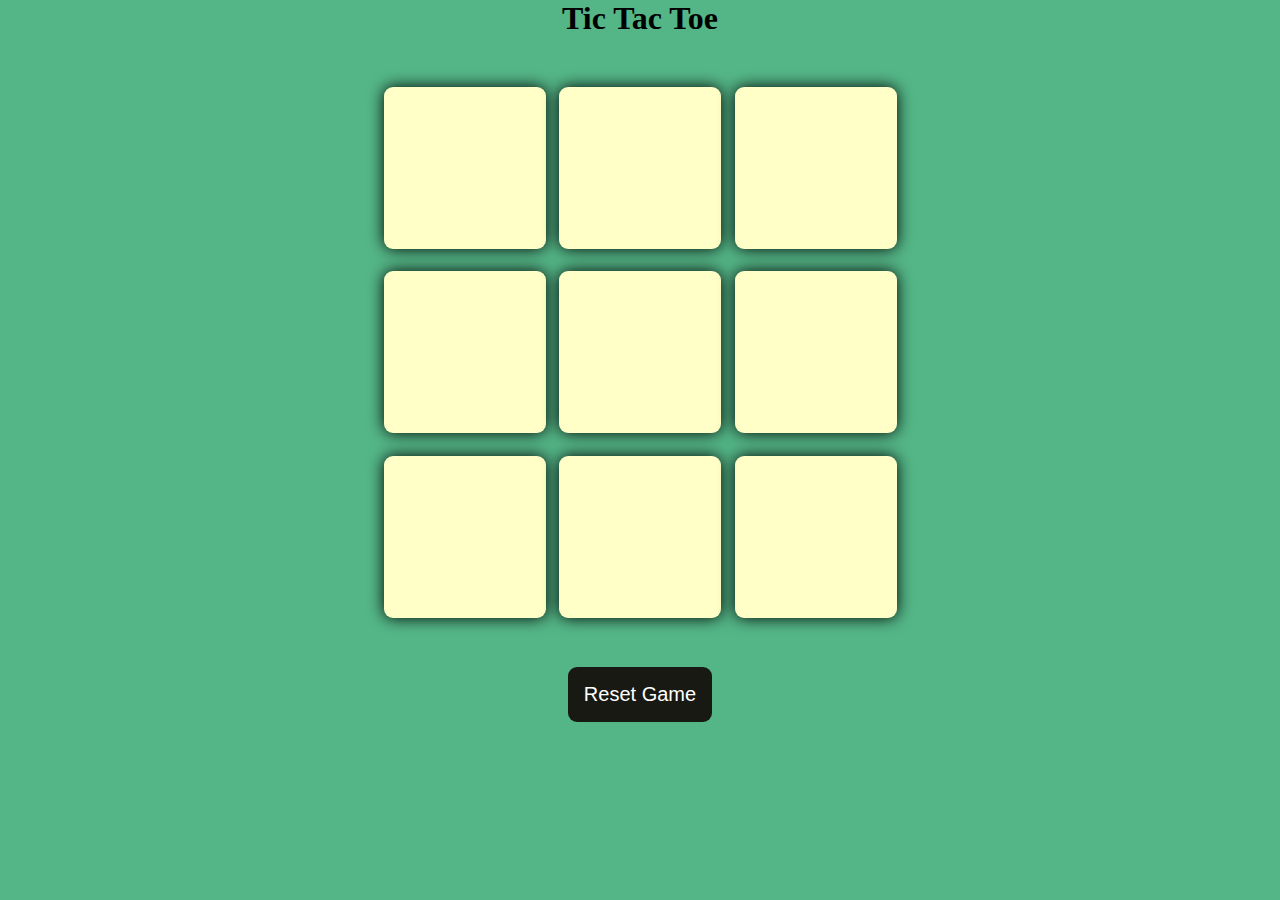
<file: tic tac toe project/index.html>
<!DOCTYPE html>
<html lang="en">
<head>
    <meta charset="UTF-8">
    <meta name="viewport" content="width=device-width, initial-scale=1.0">
    <title>Tic Tac Toe</title>
    <link rel="stylesheet" href="./style.css">
</head>
<body>
  <div class="msg-container hide">
    <p id="msg">Winner</p>
    <button id="new-btn">New Game</button>
  </div>
    <main>
        <h1>Tic Tac Toe</h1>
        <div class="container">
          <div class="game">
            <button class="box"></button>
            <button class="box"></button>
            <button class="box"></button>
            <button class="box"></button>
            <button class="box"></button>
            <button class="box"></button>
            <button class="box"></button>
            <button class="box"></button>
            <button class="box"></button>
          </div>
       </div>
       <button id="reset">Reset Game</button>
    </main>


    <script src="./app.js"></script>
</body>
</html>
</file>
<file: tic tac toe project/style.css>
*{
    margin: 0;
    padding: 0;
}
body{
    background-color: #54B687;
    text-align: center;
}
.container{
    height: 70vh;
    display: flex;
    justify-content: center;
    align-items: center;
}
.game{
    height:60vmin;
    width: 60vmin;
    display: flex;
    flex-wrap: wrap;
    justify-content: center;
    align-items: center;
    gap: 1.5vmin;
}
.box{
    height: 18vmin;
    width: 18vmin;
    border-radius: 1vmin;
    border: none;
    box-shadow: 0 0 1rem  rgba(0,0,0,1.2);
    font-size: 8vmin;
    color: #b0413e;
    background-color:#ffffc7 ;

}
#reset{
    padding: 1rem;
    font-size: 1.25rem;
    background-color:#191913 ;
    color:#fff ;
    border-radius: 1vmin;
    border: none;
}
#new-btn{
    padding: 1.0rem;
    font-size: 1 rem;
    background-color:#191913 ;
    color:#fff ;
    border-radius: 1vmin;
    border: none;
}
#msg{
    color: #ffffc7 ;
    font-size: 8vmin;

}
.mag-container{
   height: 30vmin;
}
.hide{
    display: none;
}
</file>
